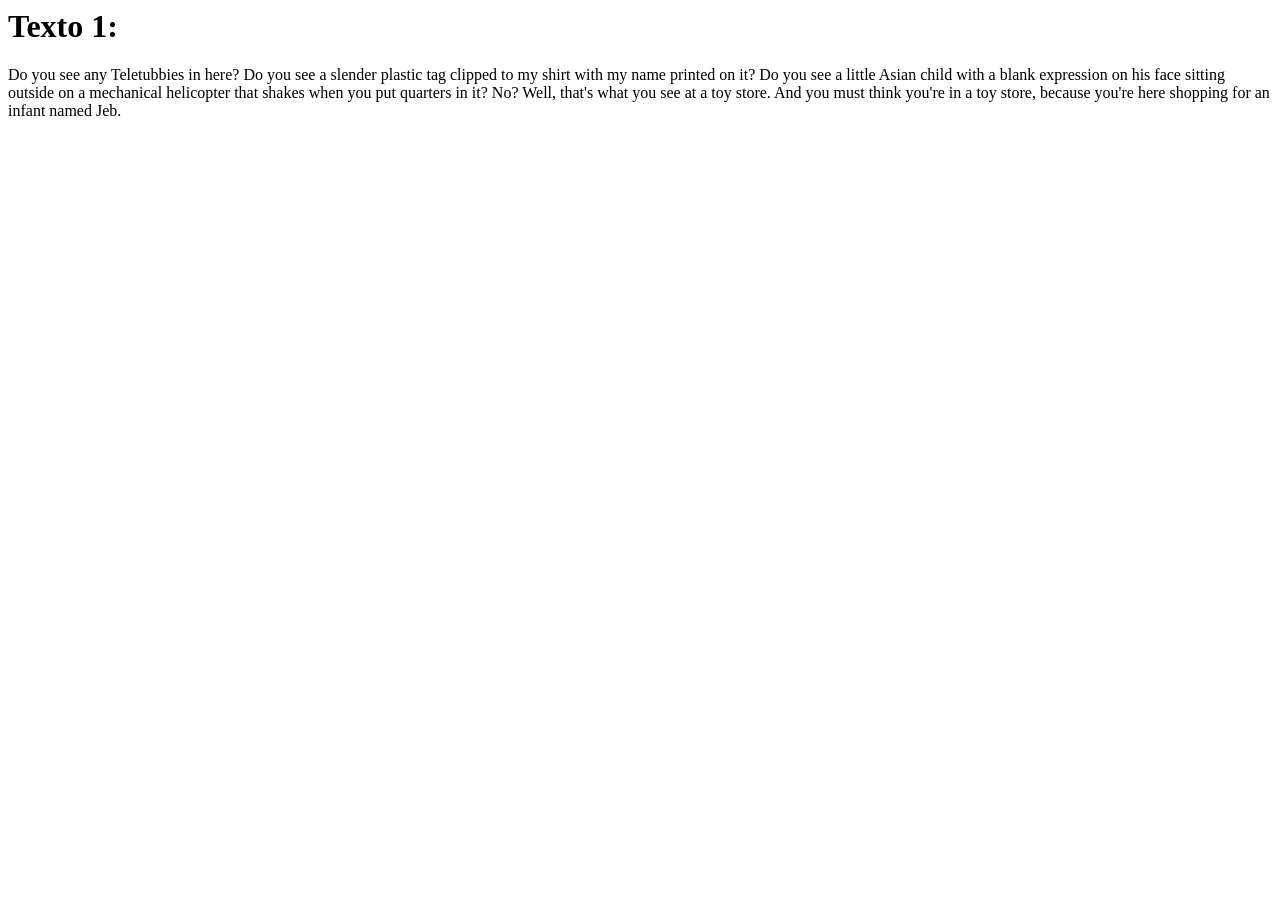
<file: modulo1/clase_1/ejercicios-alumnos/Ejercicio-Texto/index.html>
<html>
	<head>
		<meta charset="utf-8">
		<title>Mi primer sitio web</title>
	</head>
	<body>
		<h1>Texto 1:</h1>
		<p>Do you see any Teletubbies in here? Do you see a slender plastic tag clipped to my shirt with my name printed on it? Do you see a little Asian child with a blank expression on his face sitting outside on a mechanical helicopter that shakes when you put quarters in it? No? Well, that's what you see at a toy store. And you must think you're in a toy store, because you're here shopping for an infant named Jeb.
</p>
	</body>
</html>
</file>
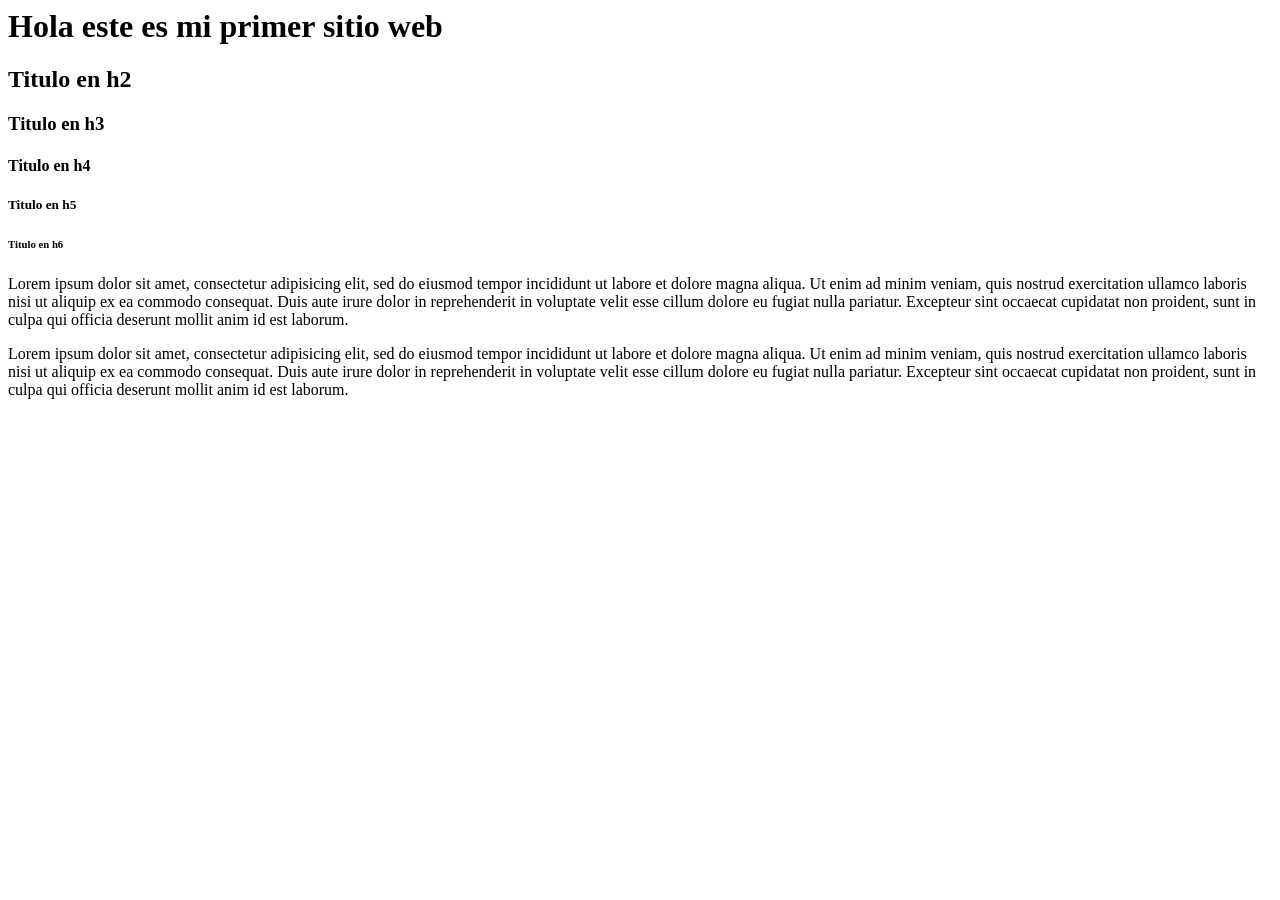
<file: modulo1/clase_1/ejercicios-clase/html-texto-clase/index.html>
<html>
	<head>
		<meta charset="UTF-8">
		<title>Mi primer sitio web</title>
	</head>

	<body>
		<h1>Hola este es mi primer sitio web</h1>
		<h2>Titulo en h2</h2>
		<h3>Titulo en h3</h3>
		<h4>Titulo en h4</h4>
		<h5>Titulo en h5</h5>
		<h6>Titulo en h6</h6>

		<p>Lorem ipsum dolor sit amet, consectetur adipisicing elit, sed do eiusmod
		tempor incididunt ut labore et dolore magna aliqua. Ut enim ad minim veniam,
		quis nostrud exercitation ullamco laboris nisi ut aliquip ex ea commodo
		consequat. Duis aute irure dolor in reprehenderit in voluptate velit esse
		cillum dolore eu fugiat nulla pariatur. Excepteur sint occaecat cupidatat non
		proident, sunt in culpa qui officia deserunt mollit anim id est laborum.</p>

		<p>Lorem ipsum dolor sit amet, consectetur adipisicing elit, sed do eiusmod
		tempor incididunt ut labore et dolore magna aliqua. Ut enim ad minim veniam,
		quis nostrud exercitation ullamco laboris nisi ut aliquip ex 		ea commodo
		consequat. Duis aute irure dolor in reprehenderit in voluptate velit esse
		cillum dolore eu fugiat nulla pariatur. Excepteur sint occaecat cupidatat non
		proident, sunt in culpa qui officia deserunt mollit anim id est laborum.</p>
	</body>
</html>
</file>
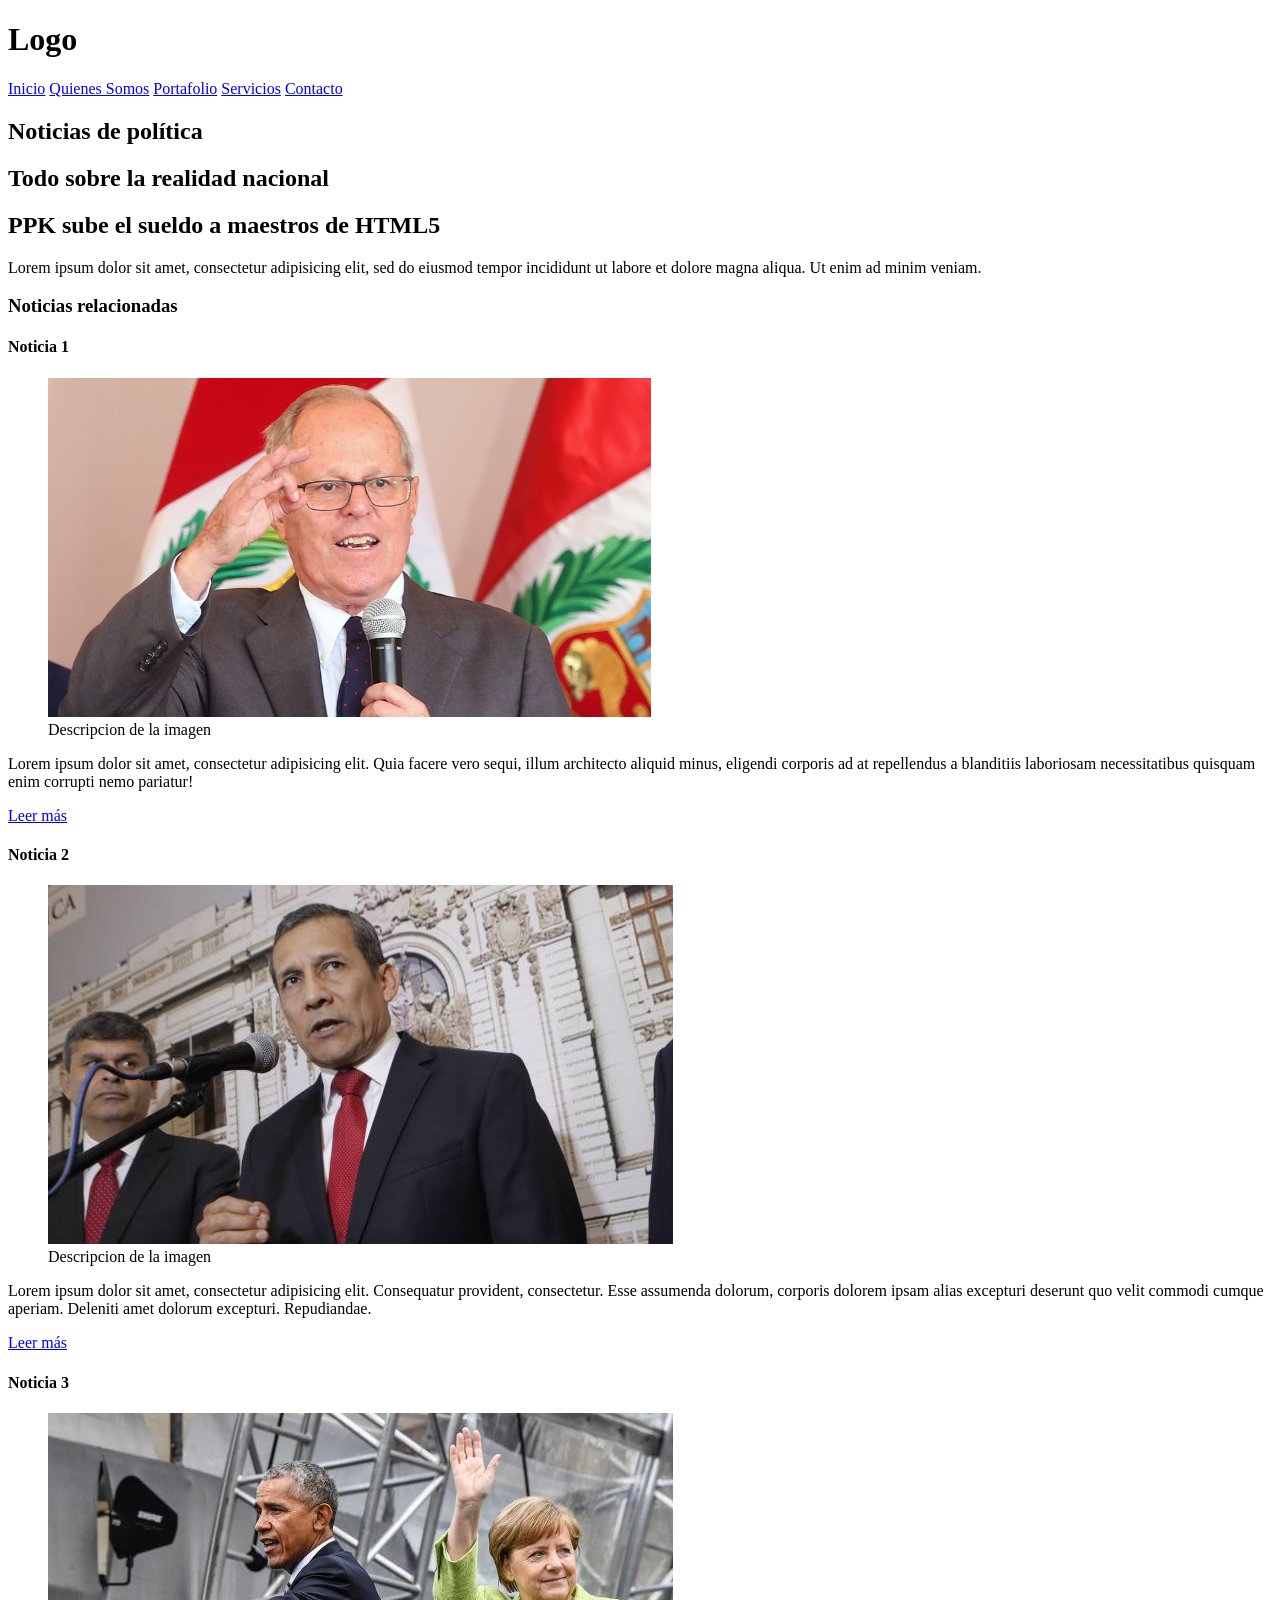
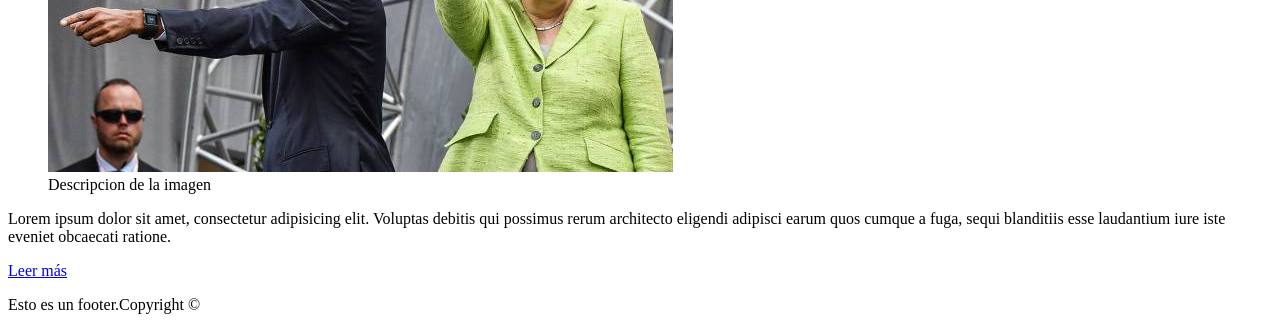
<file: modulo1/clase_2/ejercicios-alumnos/03/index.html>
<!DOCTYPE html>
<html lang="es">
<head>
	<title>Uso de Section y Article </title>
	<meta charset="utf-8">
</head>
<body>
	<header>
		<h1>Logo</h1>
		<nav>
			<a href="#">Inicio</a>
			<a href="#">Quienes Somos</a>
			<a href="#">Portafolio</a>
			<a href="#">Servicios</a>
			<a href="#">Contacto</a>
		</nav>
	</header>
	<article>
		<header>
			<h1>Noticias de política</h1>
			<h2>Todo sobre la realidad nacional</h2>
		</header>

		<main>
			<header>
				<h1>PPK sube el sueldo a maestros de HTML5</h1>
				<p>Lorem ipsum dolor sit amet, consectetur adipisicing elit, sed do eiusmod tempor incididunt ut labore et dolore magna aliqua. Ut enim ad minim veniam.
				</p>
			</header>

			<section>
				<h1>Noticias relacionadas</h1>
				<article>
					<h1>Noticia 1</h1>
					<figure>
						<img src="images/foto1.png">
						<figcaption>Descripcion de la imagen</figcaption>
					</figure>
					<p>Lorem ipsum dolor sit amet, consectetur adipisicing elit. Quia facere vero sequi, illum architecto aliquid minus, eligendi corporis ad at repellendus a blanditiis laboriosam necessitatibus quisquam enim corrupti nemo pariatur!</p>
					<a href="noticia-1.html">Leer más</a>
				</article>
				<article>
					<h1>Noticia 2</h1>
					<figure>
						<img src="images/foto2.jpeg">
						<figcaption>Descripcion de la imagen</figcaption>
					</figure>
					<p>Lorem ipsum dolor sit amet, consectetur adipisicing elit. Consequatur provident, consectetur. Esse assumenda dolorum, corporis dolorem ipsam alias excepturi deserunt quo velit commodi cumque aperiam. Deleniti amet dolorum excepturi. Repudiandae.</p>
					<a href="noticia-2.html">Leer más</a>
				</article>
				<article>
					<h1>Noticia 3</h1>
					<figure>
						<img src="images/foto3.jpeg">
						<figcaption>Descripcion de la imagen</figcaption>
					</figure>
					<p>Lorem ipsum dolor sit amet, consectetur adipisicing elit. Voluptas debitis qui possimus rerum architecto eligendi adipisci earum quos cumque a fuga, sequi blanditiis esse laudantium iure iste eveniet obcaecati ratione.</p>
					<a href="noticia-3.html">Leer más</a>
				</article>

			</section>
		</main>

	</article>

	<footer>
		<p>Esto es un footer.Copyright &copy;</p>
	</footer>
</body>
</html>
</file>
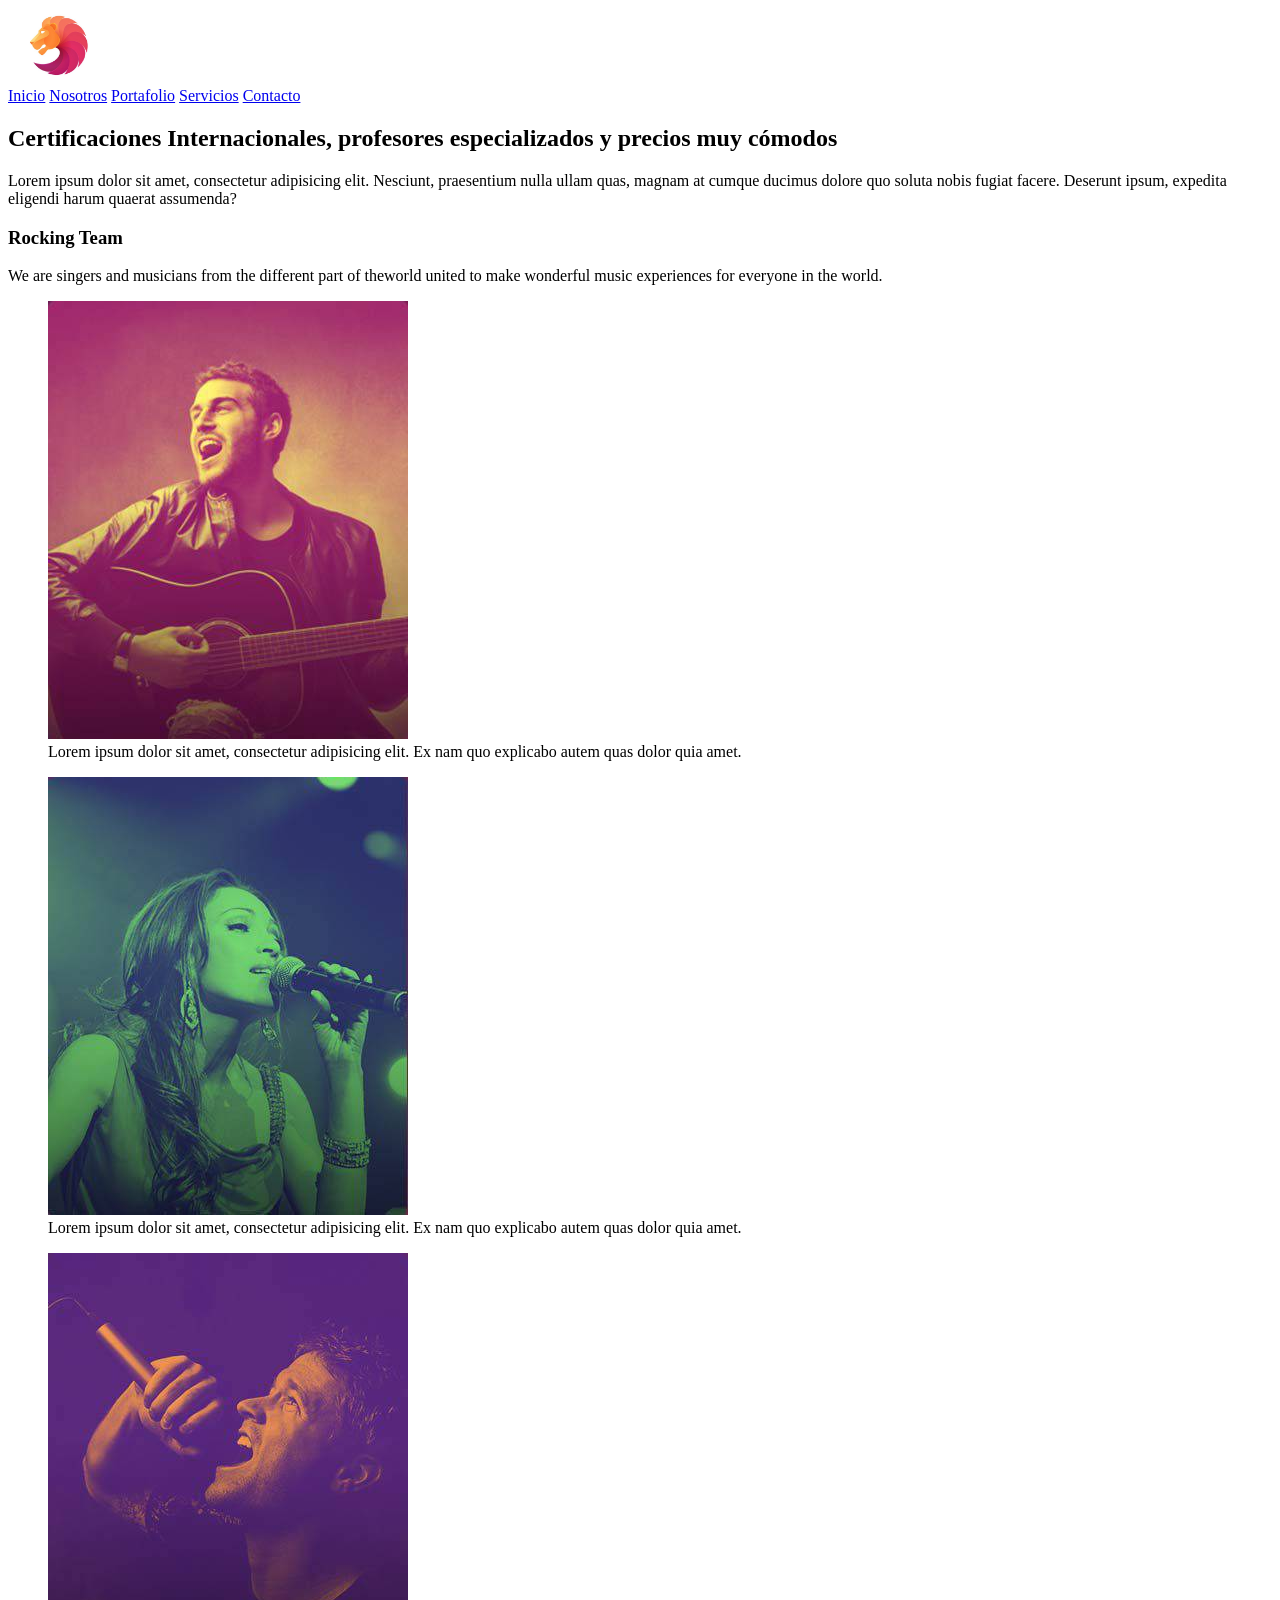
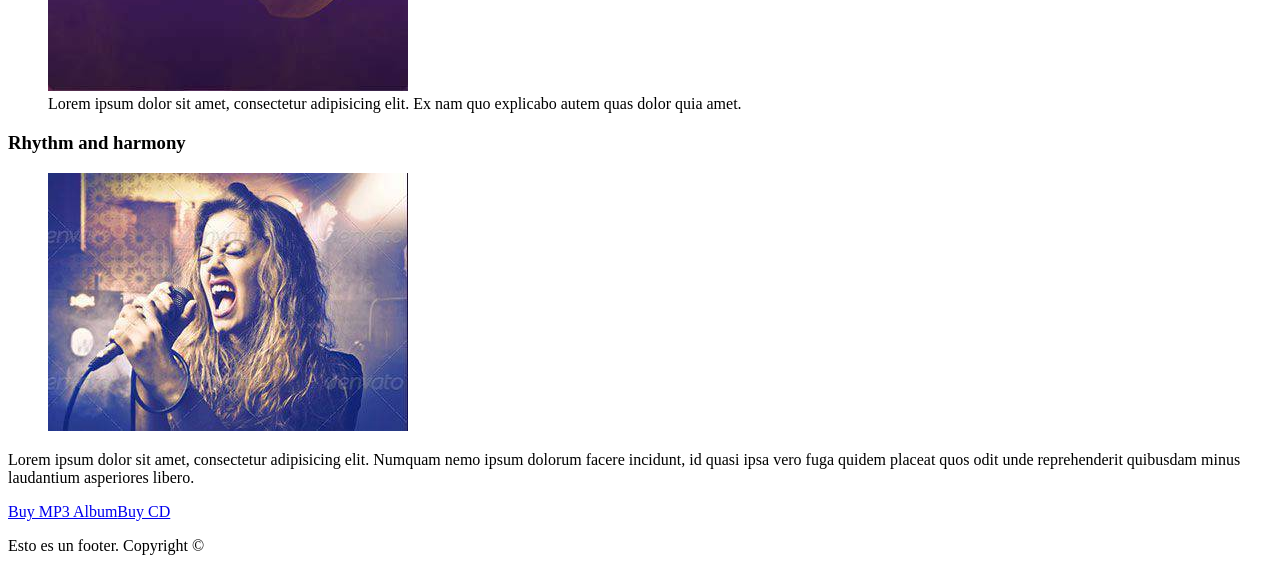
<file: modulo1/clase_2/ejercicios-alumnos/Ejercicio-HTML5/index.html>
<!DOCTYPE html>
<html>
<head>
  <meta charset="UTF-8">
  <title>Usando Primeras Etiquetas HTML5</title>
</head>
<body>
  <div id="header">
    <div><img src="images/logo.jpg" alt="Logo de mi sitio" width="100"></div>
    <nav>
      <a href="#">Inicio</a>
      <a href="#">Nosotros</a>
      <a href="#">Portafolio</a>
      <a href="#">Servicios</a>
      <a href="#">Contacto</a>
    </nav>

    <div id="banner">
      <h2>Certificaciones Internacionales, profesores especializados y precios muy cómodos</h2>
      <p>Lorem ipsum dolor sit amet, consectetur adipisicing elit. Nesciunt, praesentium nulla ullam quas, magnam at cumque ducimus dolore quo soluta nobis fugiat facere. Deserunt ipsum, expedita eligendi harum quaerat assumenda?</p>
    </div>

    <main>
      <div id="seccion-1">
        <h3>Rocking Team</h3>
        <p>We are singers and musicians from the different part of theworld united to make wonderful music experiences for everyone in the world.</p>
        <div id="team-wrap">
          <figure>
            <img src="images/team-1.jpg" alt="team member 1">
            <figcaption>Lorem ipsum dolor sit amet, consectetur adipisicing elit. Ex nam quo explicabo autem quas dolor quia amet.</figcaption>
          </figure>

          <figure>
            <img src="images/team-2.jpg" alt="team member 2">
            <figcaption>Lorem ipsum dolor sit amet, consectetur adipisicing elit. Ex nam quo explicabo autem quas dolor quia amet.</figcaption>
          </figure>

          <figure>
            <img src="images/team-3.jpg" alt="team member 3">
            <figcaption>Lorem ipsum dolor sit amet, consectetur adipisicing elit. Ex nam quo explicabo autem quas dolor quia amet.</figcaption>
          </figure>
        </div>
      </div>
      <div id="seccion-2">
        <h3>Rhythm and harmony</h3>
        <figure>
          <img src="images/perfil-1.jpg" alt="Rhythm and harmony">
        </figure>
        <p>Lorem ipsum dolor sit amet, consectetur adipisicing elit. Numquam nemo ipsum dolorum facere incidunt, id quasi ipsa vero fuga quidem placeat quos odit unde reprehenderit quibusdam minus laudantium asperiores libero.</p>
      </div>
      <a href="#">Buy MP3 Album</a><a href="#">Buy CD</a>
    </main>
    <footer>
      <p>Esto es un footer. Copyright &copy;</p>
    </footer>
  </div>
</body>
</html>
</file>
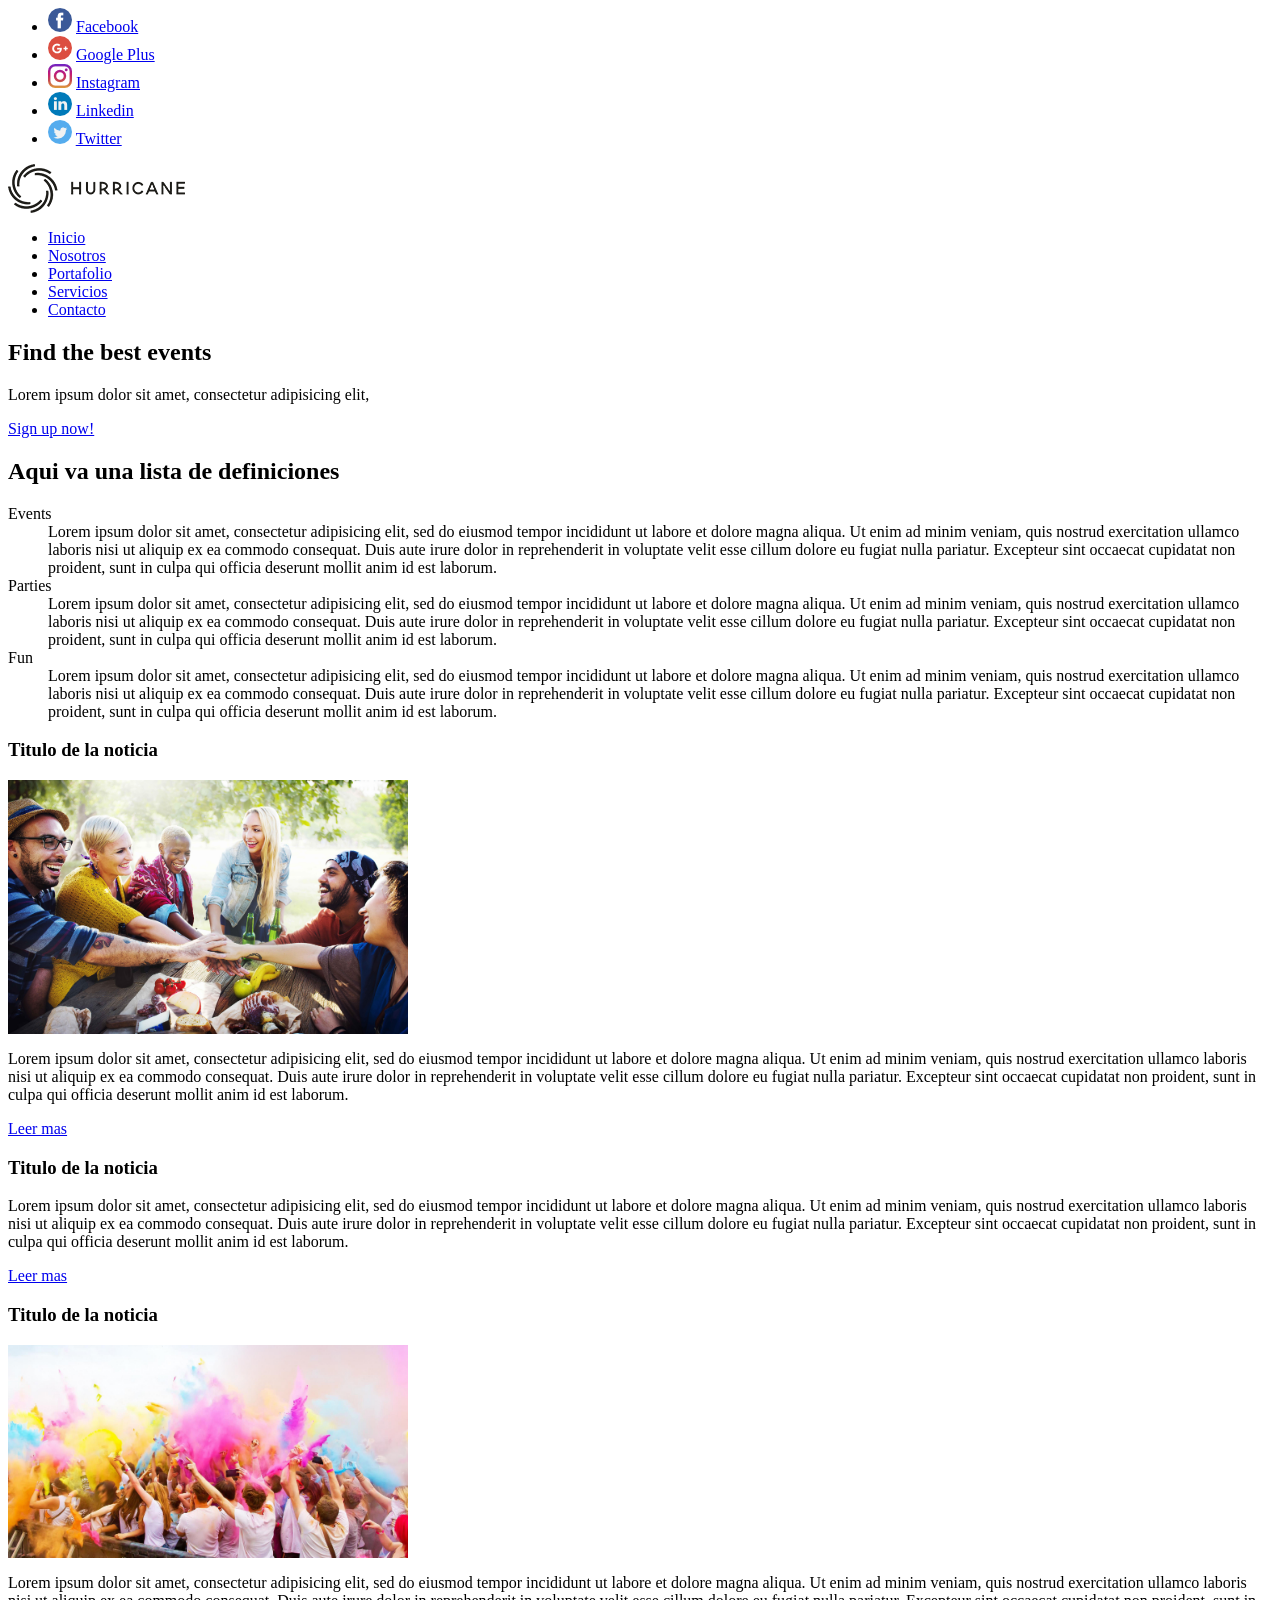
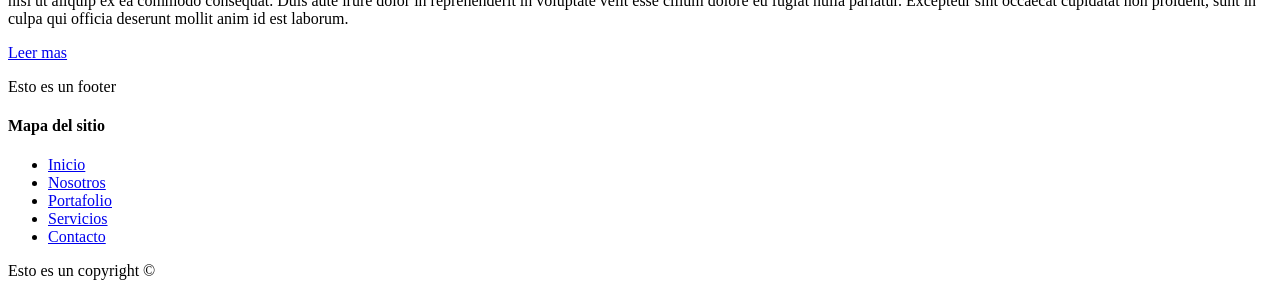
<file: modulo1/clase_2/ejercicios-alumnos/Ejercicio-Lista/index.html>
<html>
	<head>
		<meta charset="utf-8">
		<title>Ejercicio Listas</title>
	</head>
	<body>
		<div id="encabezado">
			<div id="redes">
				<ul>
					<li>
						<img src="images/facebook.png">
						<a href="#">Facebook</a>
					</li>
					<li>
						<img src="images/google.png">
						<a href="#">Google Plus</a>
					</li>
					<li>
						<img src="images/instagram.png">
						<a href="#">Instagram</a>
					</li>
					<li>
						<img src="images/linkedin.png">
						<a href="#">Linkedin</a>
					</li>
					<li>
						<img src="images/twitter.png">
						<a href="#">Twitter</a>
					</li>
				</ul>
			</div>

			<div id="encabezado-bajo">
				<img src="images/logo.png">
				<ul id="menu1">
					<li><a href="#">Inicio</a></li>
					<li><a href="#">Nosotros</a></li>
					<li><a href="#">Portafolio</a></li>
					<li><a href="#">Servicios</a></li>
					<li><a href="#">Contacto</a></li>
				</ul>
			</div>
		</div>
		<div id="banner">
			<h2>Find the best events</h2>
			<p>Lorem ipsum dolor sit amet, consectetur adipisicing elit,</p>
			<a href="#">Sign up now!</a>
		</div>

		<div id="definiciones">
			<h2>Aqui va una lista de definiciones</h2>
			<dl>
				<dt>Events</dt>
				<dd>Lorem ipsum dolor sit amet, consectetur adipisicing elit, sed do eiusmod
				tempor incididunt ut labore et dolore magna aliqua. Ut enim ad minim veniam,
				quis nostrud exercitation ullamco laboris nisi ut aliquip ex ea commodo
				consequat. Duis aute irure dolor in reprehenderit in voluptate velit esse
				cillum dolore eu fugiat nulla pariatur. Excepteur sint occaecat cupidatat non
				proident, sunt in culpa qui officia deserunt mollit anim id est laborum.</dd>

				<dt>Parties</dt>
				<dd>Lorem ipsum dolor sit amet, consectetur adipisicing elit, sed do eiusmod
				tempor incididunt ut labore et dolore magna aliqua. Ut enim ad minim veniam,
				quis nostrud exercitation ullamco laboris nisi ut aliquip ex ea commodo
				consequat. Duis aute irure dolor in reprehenderit in voluptate velit esse
				cillum dolore eu fugiat nulla pariatur. Excepteur sint occaecat cupidatat non
				proident, sunt in culpa qui officia deserunt mollit anim id est laborum.</dd>

				<dt>Fun</dt>
				<dd>Lorem ipsum dolor sit amet, consectetur adipisicing elit, sed do eiusmod
				tempor incididunt ut labore et dolore magna aliqua. Ut enim ad minim veniam,
				quis nostrud exercitation ullamco laboris nisi ut aliquip ex ea commodo
				consequat. Duis aute irure dolor in reprehenderit in voluptate velit esse
				cillum dolore eu fugiat nulla pariatur. Excepteur sint occaecat cupidatat non
				proident, sunt in culpa qui officia deserunt mollit anim id est laborum.</dd>
			</dl>
		</div>

		<div id="noticias">
			<div id="noticia1">
				<h3>Titulo de la noticia</h3>
				<img src="images/1.jpg" width="400">
				<p>Lorem ipsum dolor sit amet, consectetur adipisicing elit, sed do eiusmod
				tempor incididunt ut labore et dolore magna aliqua. Ut enim ad minim veniam,
				quis nostrud exercitation ullamco laboris nisi ut aliquip ex ea commodo
				consequat. Duis aute irure dolor in reprehenderit in voluptate velit esse
				cillum dolore eu fugiat nulla pariatur. Excepteur sint occaecat cupidatat non
				proident, sunt in culpa qui officia deserunt mollit anim id est laborum.</p>
				<a href="#">Leer mas</a>
			</div>

			<div id="noticia2">
				<h3>Titulo de la noticia</h3>
				<p>Lorem ipsum dolor sit amet, consectetur adipisicing elit, sed do eiusmod
				tempor incididunt ut labore et dolore magna aliqua. Ut enim ad minim veniam,
				quis nostrud exercitation ullamco laboris nisi ut aliquip ex ea commodo
				consequat. Duis aute irure dolor in reprehenderit in voluptate velit esse
				cillum dolore eu fugiat nulla pariatur. Excepteur sint occaecat cupidatat non
				proident, sunt in culpa qui officia deserunt mollit anim id est laborum.</p>
				<a href="#">Leer mas</a>
			</div>

			<div id="noticia3">
				<h3>Titulo de la noticia</h3>
				<img src="images/2.jpg" width="400">
				<p>Lorem ipsum dolor sit amet, consectetur adipisicing elit, sed do eiusmod
				tempor incididunt ut labore et dolore magna aliqua. Ut enim ad minim veniam,
				quis nostrud exercitation ullamco laboris nisi ut aliquip ex ea commodo
				consequat. Duis aute irure dolor in reprehenderit in voluptate velit esse
				cillum dolore eu fugiat nulla pariatur. Excepteur sint occaecat cupidatat non
				proident, sunt in culpa qui officia deserunt mollit anim id est laborum.</p>
				<a href="#">Leer mas</a>
			</div>
		</div>

		<div id="footer">
			<p>Esto es un footer</p>
			<h4>Mapa del sitio</h4>
			<ul id="menu">
					<li><a href="#">Inicio</a></li>
					<li><a href="#">Nosotros</a></li>
					<li><a href="#">Portafolio</a></li>
					<li><a href="#">Servicios</a></li>
					<li><a href="#">Contacto</a></li>
			</ul>
			<p>Esto es un copyright &copy;</p>
		</div>
	</body>
</html>
</file>
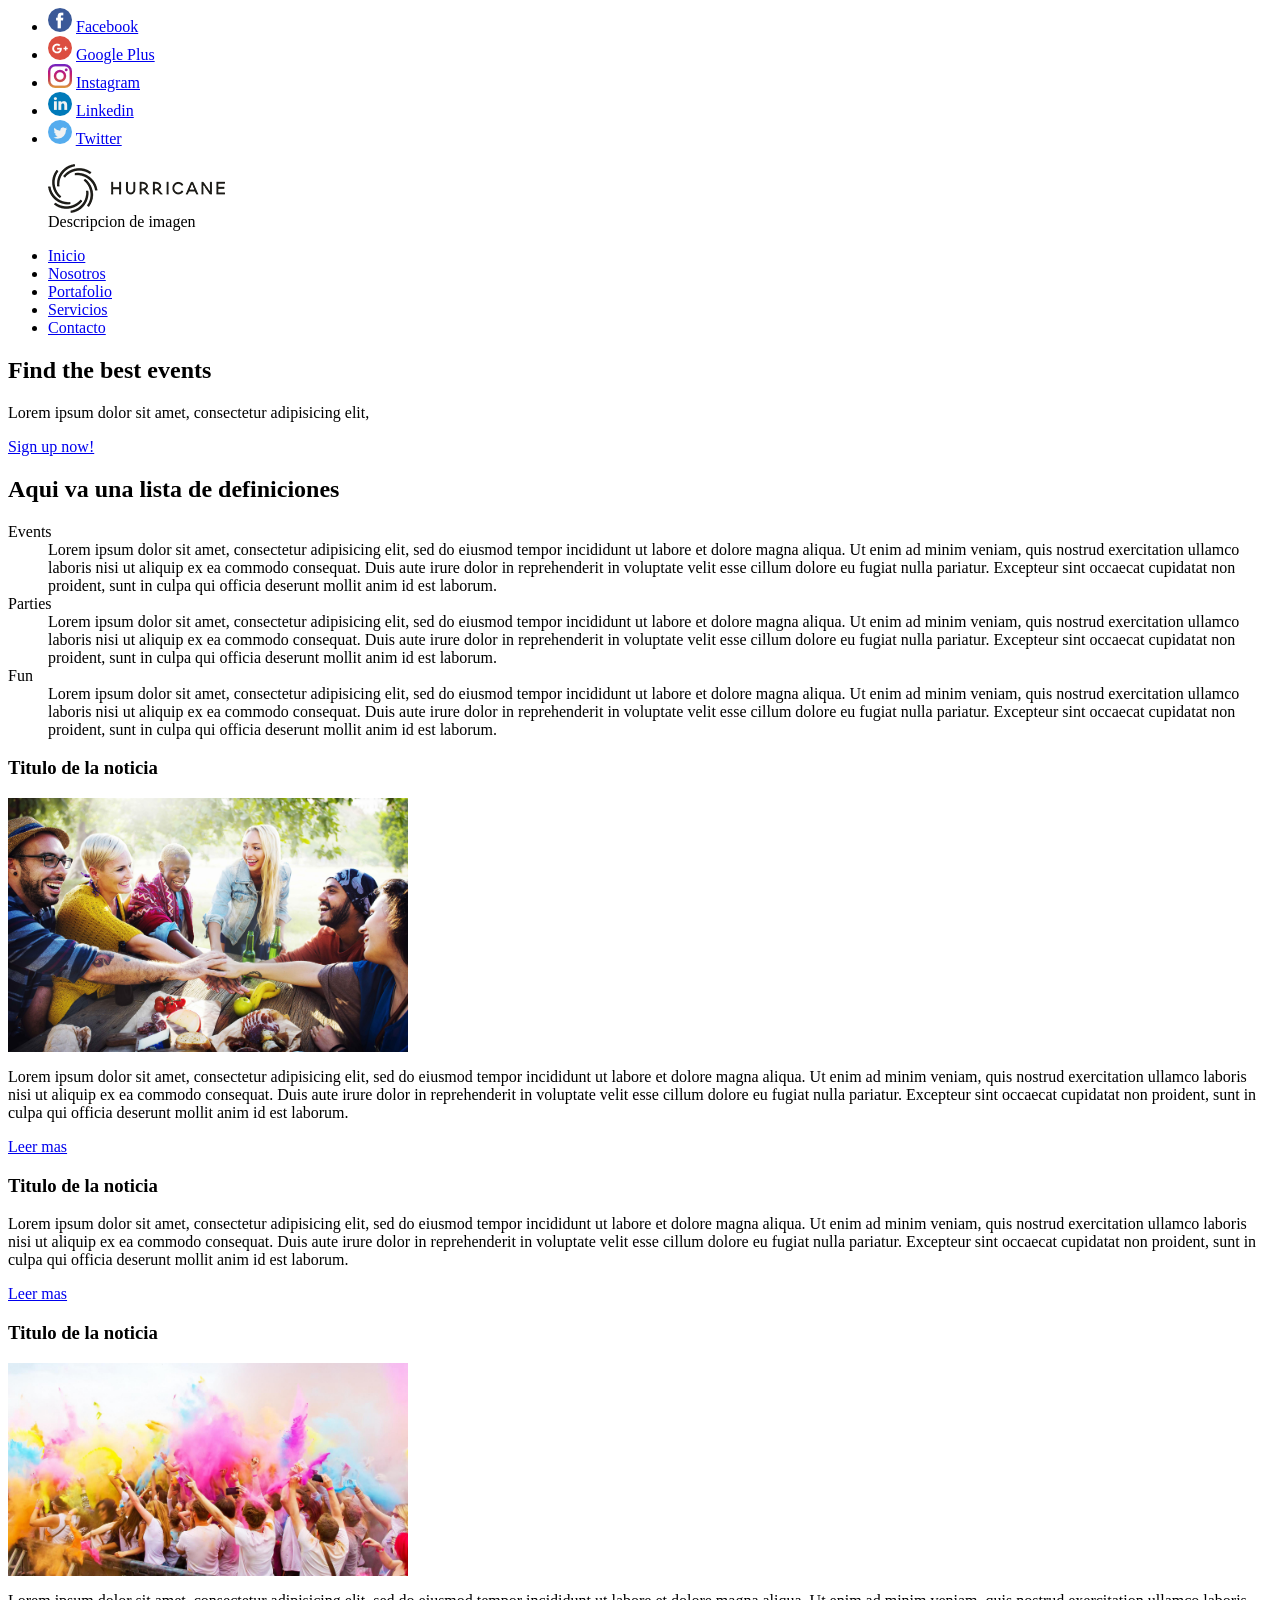
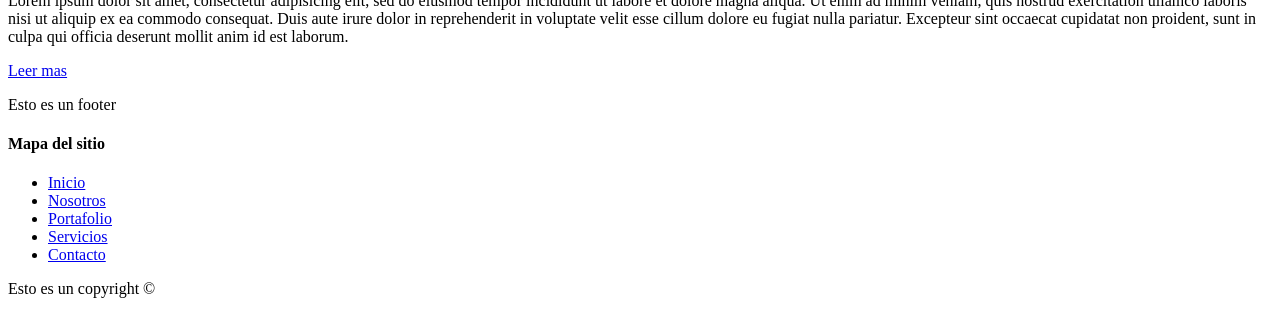
<file: modulo1/clase_2/ejercicios-clase/HTML5-Clase/index.html>
<html>
	<head>
		<meta charset="utf-8">
		<title>Ejercicio Listas</title>
	</head>
	<body>
		<header>
 			<div id="redes">
				<ul>
					<li>
						<img src="images/facebook.png">
						<a href="#">Facebook</a>
					</li>
					<li>
						<img src="images/google.png">
						<a href="#">Google Plus</a>
					</li>
					<li>
						<img src="images/instagram.png">
						<a href="#">Instagram</a>
					</li>
					<li>
						<img src="images/linkedin.png">
						<a href="#">Linkedin</a>
					</li>
					<li>
						<img src="images/twitter.png">
						<a href="#">Twitter</a>
					</li>
				</ul>
			</div>

			<div id="encabezado-bajo">
				<figure>
					<img src="images/logo.png">
					<figcaption>Descripcion de imagen</figcaption>
				</figure>
				<nav>
					<ul id="menu1">
						<li><a href="#">Inicio</a></li>
						<li><a href="#">Nosotros</a></li>
						<li><a href="#">Portafolio</a></li>
						<li><a href="#">Servicios</a></li>
						<li><a href="#">Contacto</a></li>
					</ul>
				</nav>	
			</div>
		</header>
		<main>
			<div id="banner">
				<h2>Find the best events</h2>
				<p>Lorem ipsum dolor sit amet, consectetur adipisicing elit,</p>
			<a href="#">Sign up now!</a>
			</div>
			
			<section id="definiciones">
				<h2>Aqui va una lista de definiciones</h2>
				<dl>
				<dt>Events</dt>
				<dd>Lorem ipsum dolor sit amet, consectetur adipisicing elit, sed do eiusmod
				tempor incididunt ut labore et dolore magna aliqua. Ut enim ad minim veniam,
				quis nostrud exercitation ullamco laboris nisi ut aliquip ex ea commodo
				consequat. Duis aute irure dolor in reprehenderit in voluptate velit esse
				cillum dolore eu fugiat nulla pariatur. Excepteur sint occaecat cupidatat non
				proident, sunt in culpa qui officia deserunt mollit anim id est laborum.</dd>

				<dt>Parties</dt>
				<dd>Lorem ipsum dolor sit amet, consectetur adipisicing elit, sed do eiusmod
				tempor incididunt ut labore et dolore magna aliqua. Ut enim ad minim veniam,
				quis nostrud exercitation ullamco laboris nisi ut aliquip ex ea commodo
				consequat. Duis aute irure dolor in reprehenderit in voluptate velit esse
				cillum dolore eu fugiat nulla pariatur. Excepteur sint occaecat cupidatat non
				proident, sunt in culpa qui officia deserunt mollit anim id est laborum.</dd>

				<dt>Fun</dt>
				<dd>Lorem ipsum dolor sit amet, consectetur adipisicing elit, sed do eiusmod
				tempor incididunt ut labore et dolore magna aliqua. Ut enim ad minim veniam,
				quis nostrud exercitation ullamco laboris nisi ut aliquip ex ea commodo
				consequat. Duis aute irure dolor in reprehenderit in voluptate velit esse
				cillum dolore eu fugiat nulla pariatur. Excepteur sint occaecat cupidatat non
				proident, sunt in culpa qui officia deserunt mollit anim id est laborum.</dd>
				</dl>
			</section>
	
		<section id="noticias">
			<article id="noticia1">
				<h3>Titulo de la noticia</h3>
				<img src="images/1.jpg" width="400">
				<p>Lorem ipsum dolor sit amet, consectetur adipisicing elit, sed do eiusmod
				tempor incididunt ut labore et dolore magna aliqua. Ut enim ad minim veniam,
				quis nostrud exercitation ullamco laboris nisi ut aliquip ex ea commodo
				consequat. Duis aute irure dolor in reprehenderit in voluptate velit esse
				cillum dolore eu fugiat nulla pariatur. Excepteur sint occaecat cupidatat non
				proident, sunt in culpa qui officia deserunt mollit anim id est laborum.</p>
				<a href="#">Leer mas</a>
			</article>

			<article id="noticia2">
				<h3>Titulo de la noticia</h3>
				<p>Lorem ipsum dolor sit amet, consectetur adipisicing elit, sed do eiusmod
				tempor incididunt ut labore et dolore magna aliqua. Ut enim ad minim veniam,
				quis nostrud exercitation ullamco laboris nisi ut aliquip ex ea commodo
				consequat. Duis aute irure dolor in reprehenderit in voluptate velit esse
				cillum dolore eu fugiat nulla pariatur. Excepteur sint occaecat cupidatat non
				proident, sunt in culpa qui officia deserunt mollit anim id est laborum.</p>
				<a href="#">Leer mas</a>
			</article>

			<article id="noticia3">
				<h3>Titulo de la noticia</h3>
				<img src="images/2.jpg" width="400">
				<p>Lorem ipsum dolor sit amet, consectetur adipisicing elit, sed do eiusmod
				tempor incididunt ut labore et dolore magna aliqua. Ut enim ad minim veniam,
				quis nostrud exercitation ullamco laboris nisi ut aliquip ex ea commodo
				consequat. Duis aute irure dolor in reprehenderit in voluptate velit esse
				cillum dolore eu fugiat nulla pariatur. Excepteur sint occaecat cupidatat non
				proident, sunt in culpa qui officia deserunt mollit anim id est laborum.</p>
				<a href="#">Leer mas</a>
			</article>
		</section>	
		</main>
		<footer>
			<p>Esto es un footer</p>
			<h4>Mapa del sitio</h4>
			<ul id="menu">
					<li><a href="#">Inicio</a></li>
					<li><a href="#">Nosotros</a></li>
					<li><a href="#">Portafolio</a></li>
					<li><a href="#">Servicios</a></li>
					<li><a href="#">Contacto</a></li>
			</ul>
			<p>Esto es un copyright &copy;</p>
		</footer>
	</body>
</html>
</file>
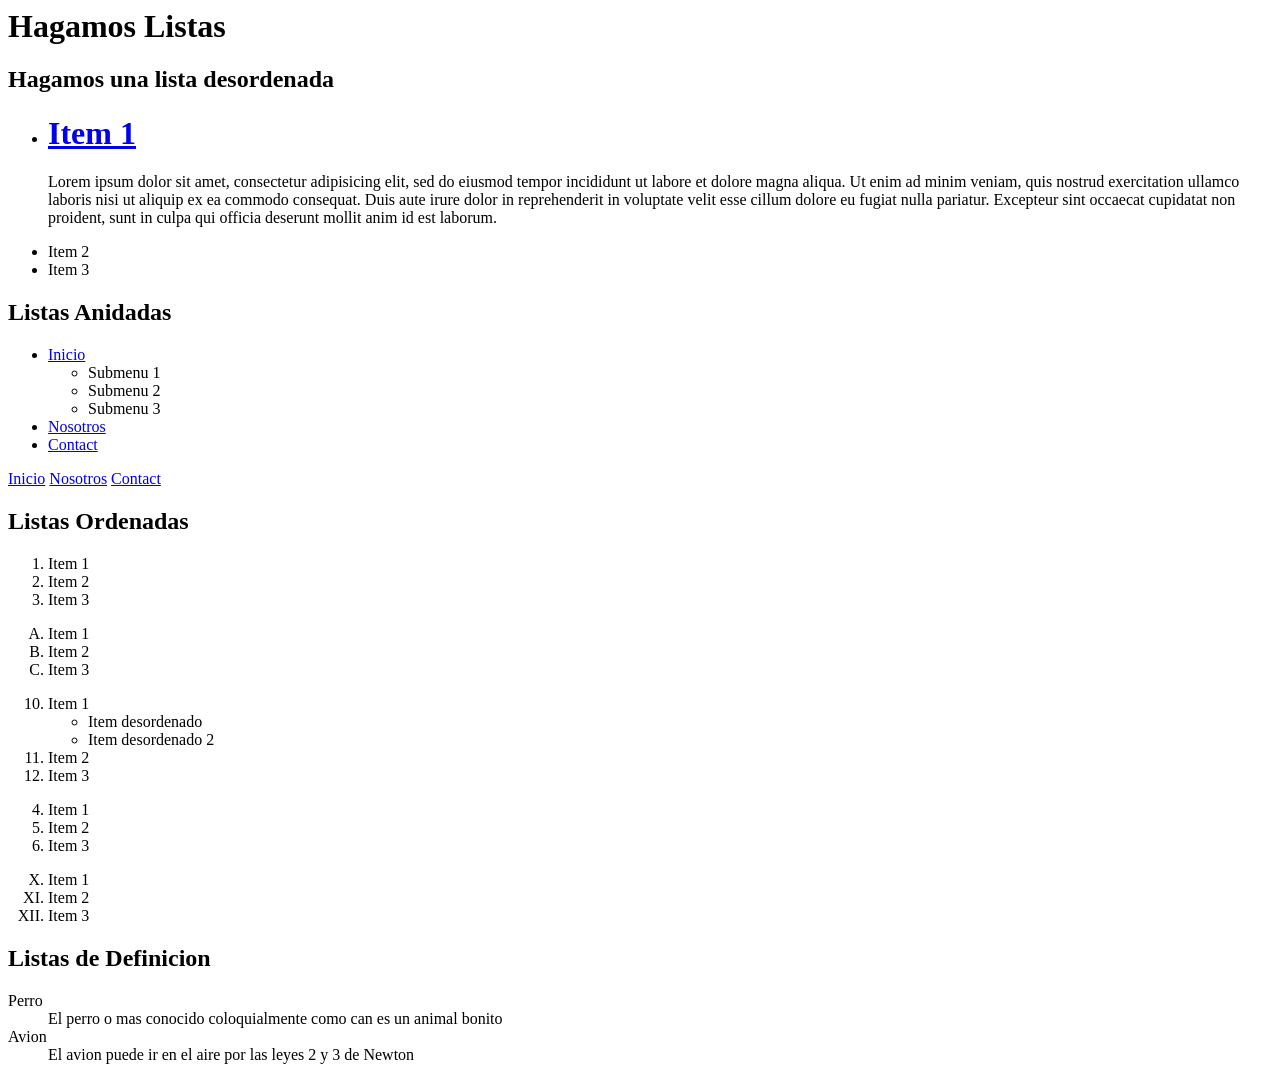
<file: modulo1/clase_2/ejercicios-clase/Listas-Clase/index.html>
<html>
	<head>
		<meta charset="utf-8">
		<title>Listas</title>
	</head>
	<body>
		<h1>Hagamos Listas</h1>
		<h2>Hagamos una lista desordenada</h2>

		<ul>
			<li>
				<h1><a href="#">Item 1</a></h1>
				<p>Lorem ipsum dolor sit amet, consectetur adipisicing elit, sed do eiusmod
				tempor incididunt ut labore et dolore magna aliqua. Ut enim ad minim veniam,
				quis nostrud exercitation ullamco laboris nisi ut aliquip ex ea commodo
				consequat. Duis aute irure dolor in reprehenderit in voluptate velit esse
				cillum dolore eu fugiat nulla pariatur. Excepteur sint occaecat cupidatat non
				proident, sunt in culpa qui officia deserunt mollit anim id est laborum.</p>
			</li>
			<li>Item 2</li>	
			<li>Item 3</li>
		</ul>

		<h2>Listas Anidadas</h2>

		<div id="menu">
			<ul>
				<li>
					<a href="#">Inicio</a>
					<ul>
						<li>Submenu 1</li>
						<li>Submenu 2</li>
						<li>Submenu 3</li>
					</ul>
				</li>
				<li><a href="#">Nosotros</a></li>
				<li><a href="#">Contact</a></li>
			</ul>
		</div>

		<div id="menu">
			<a href="#">Inicio</a>
			<a href="#">Nosotros</a>
			<a href="#">Contact</a>
		</div>

		<h2>Listas Ordenadas</h2>

		<ol>
			<li>Item 1</li>
			<li>Item 2</li>
			<li>Item 3</li>
		</ol>

		<ol type="A">
			<li>Item 1</li>
			<li>Item 2</li>
			<li>Item 3</li>
		</ol>

		<ol start="10">
			<li>
				Item 1
				<ul>
					<li>Item desordenado</li>
					<li>Item desordenado 2</li>
				</ul>
			</li>
			<li>Item 2</li>
			<li>Item 3</li>
		</ol>

		<ol start="4">
			<li>Item 1</li>
			<li>Item 2</li>
			<li>Item 3</li>
		</ol>

		<ol type="I" start="10">
			<li>Item 1</li>
			<li>Item 2</li>
			<li>Item 3</li>
		</ol>

		<h2>Listas de Definicion</h2>

		<dl>
			<dt>Perro</dt>
			<dd>El perro o mas conocido coloquialmente como can es un animal bonito</dd>

			<dt>Avion</dt>
			<dd>El avion puede ir en el aire por las leyes 2 y 3 de Newton</dd>
		</dl>

	</body>
</html>
</file>
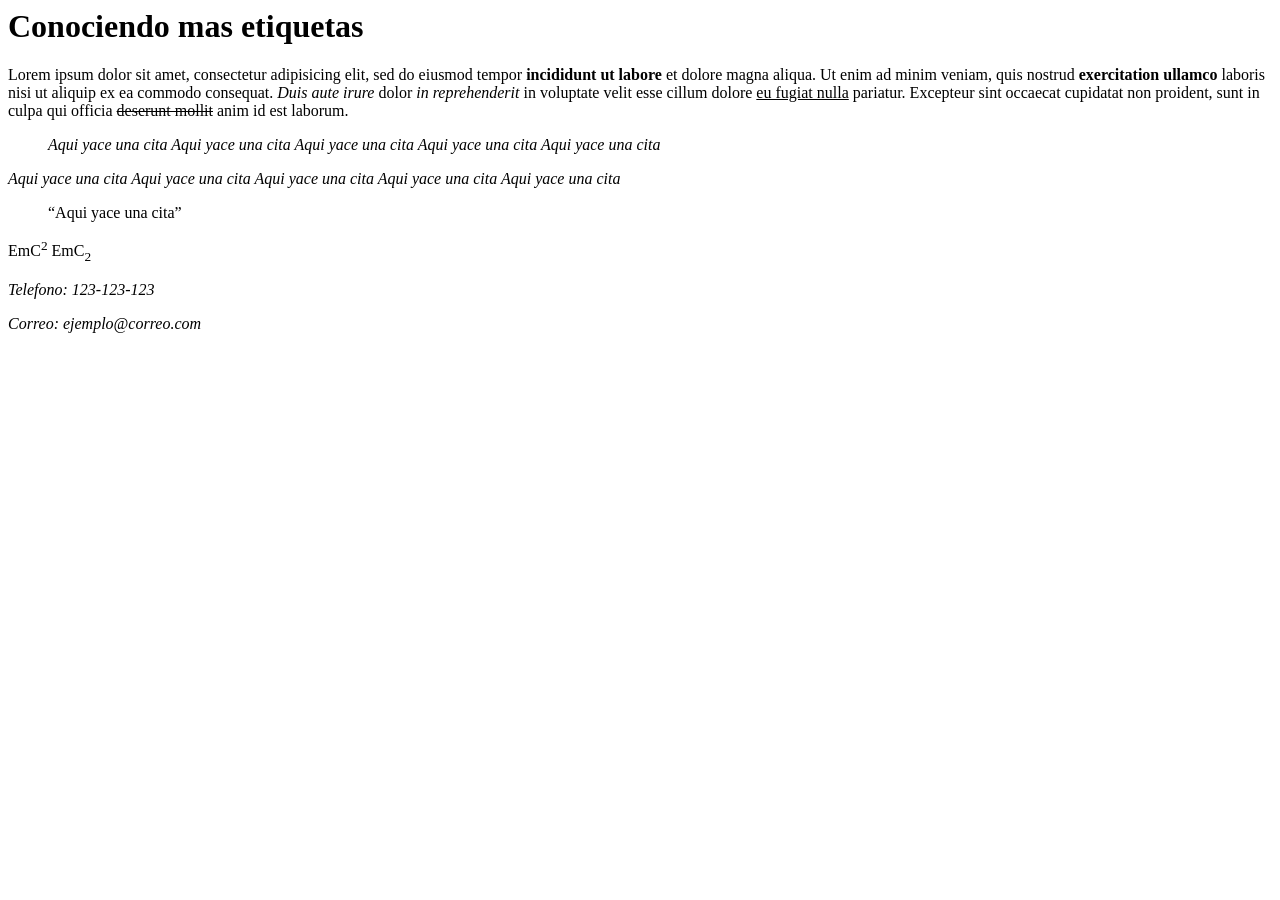
<file: modulo1/clase_2/ejercicios-clase/Mas-Etiquetas-Clase/index.html>
<html>
	<head>
		<meta charset="utf-8">
		<title>Mas Etiquetas</title>
	</head>
	<body>
		<h1>Conociendo mas etiquetas</h1>
		<p>Lorem ipsum dolor sit amet, consectetur adipisicing elit, sed do eiusmod
		tempor <strong>incididunt ut labore</strong> et dolore magna aliqua. Ut enim ad minim veniam,
		quis nostrud <b>exercitation ullamco</b> laboris nisi ut aliquip ex ea commodo
		consequat. <i>Duis aute irure</i> dolor <em>in reprehenderit</em> in voluptate velit esse
		cillum dolore <ins>eu fugiat nulla</ins> pariatur. Excepteur sint occaecat cupidatat non
		proident, sunt in culpa qui officia <del>deserunt mollit</del> anim id est laborum.</p>
		<header></header>
		
		<blockquote>
			<cite>Aqui yace una cita Aqui yace una cita Aqui yace una cita Aqui yace una cita Aqui yace una cita</cite>	
		</blockquote>

		<cite>Aqui yace una cita Aqui yace una cita Aqui yace una cita Aqui yace una cita Aqui yace una cita</cite>	

		<blockquote>
			<q>Aqui yace una cita</q>
		</blockquote>

		<p>EmC<sup>2</sup> EmC<sub>2</sub></p>

		<div id="contacto">
			<address>
				<p>Telefono: 123-123-123</p>
				<p>Correo: ejemplo@correo.com</p>
			</address>
		</div>
	</body>
</html>
</file>
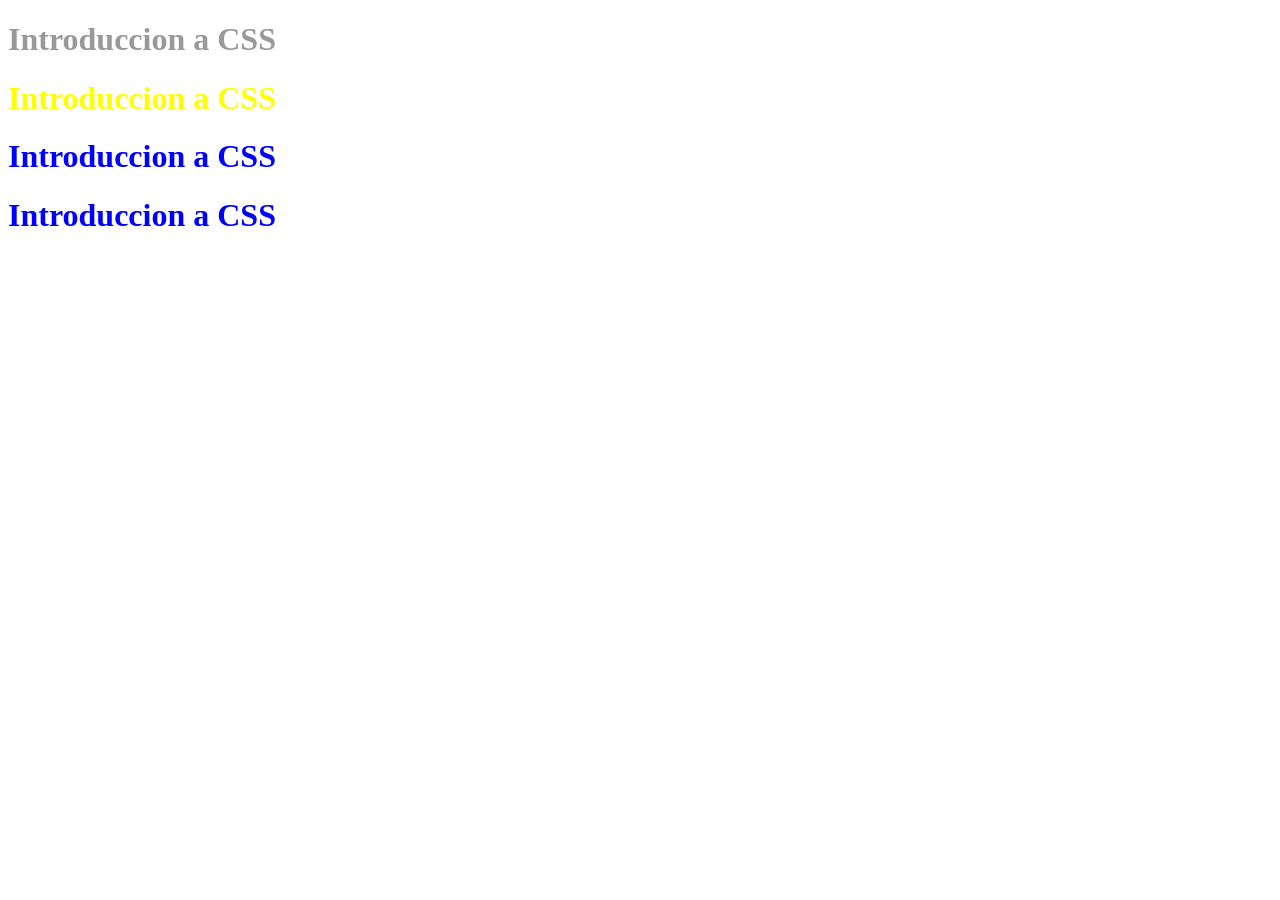
<file: modulo1/clase_3/ejercicios-clase/CSS-Intro/index.html>
<!DOCTYPE html>
<html>
<head>
	<title>CSS Intro</title>
	<link rel="stylesheet" href="estilos.css">
</head>
<body>
	<h1>Introduccion a CSS</h1>

	<h1 id="intro">Introduccion a CSS</h1>

	<h1 class="nuevaIntro">Introduccion a CSS</h1>

	<h1 class="nuevaIntro">Introduccion a CSS</h1>
</body>
</html>
</file>
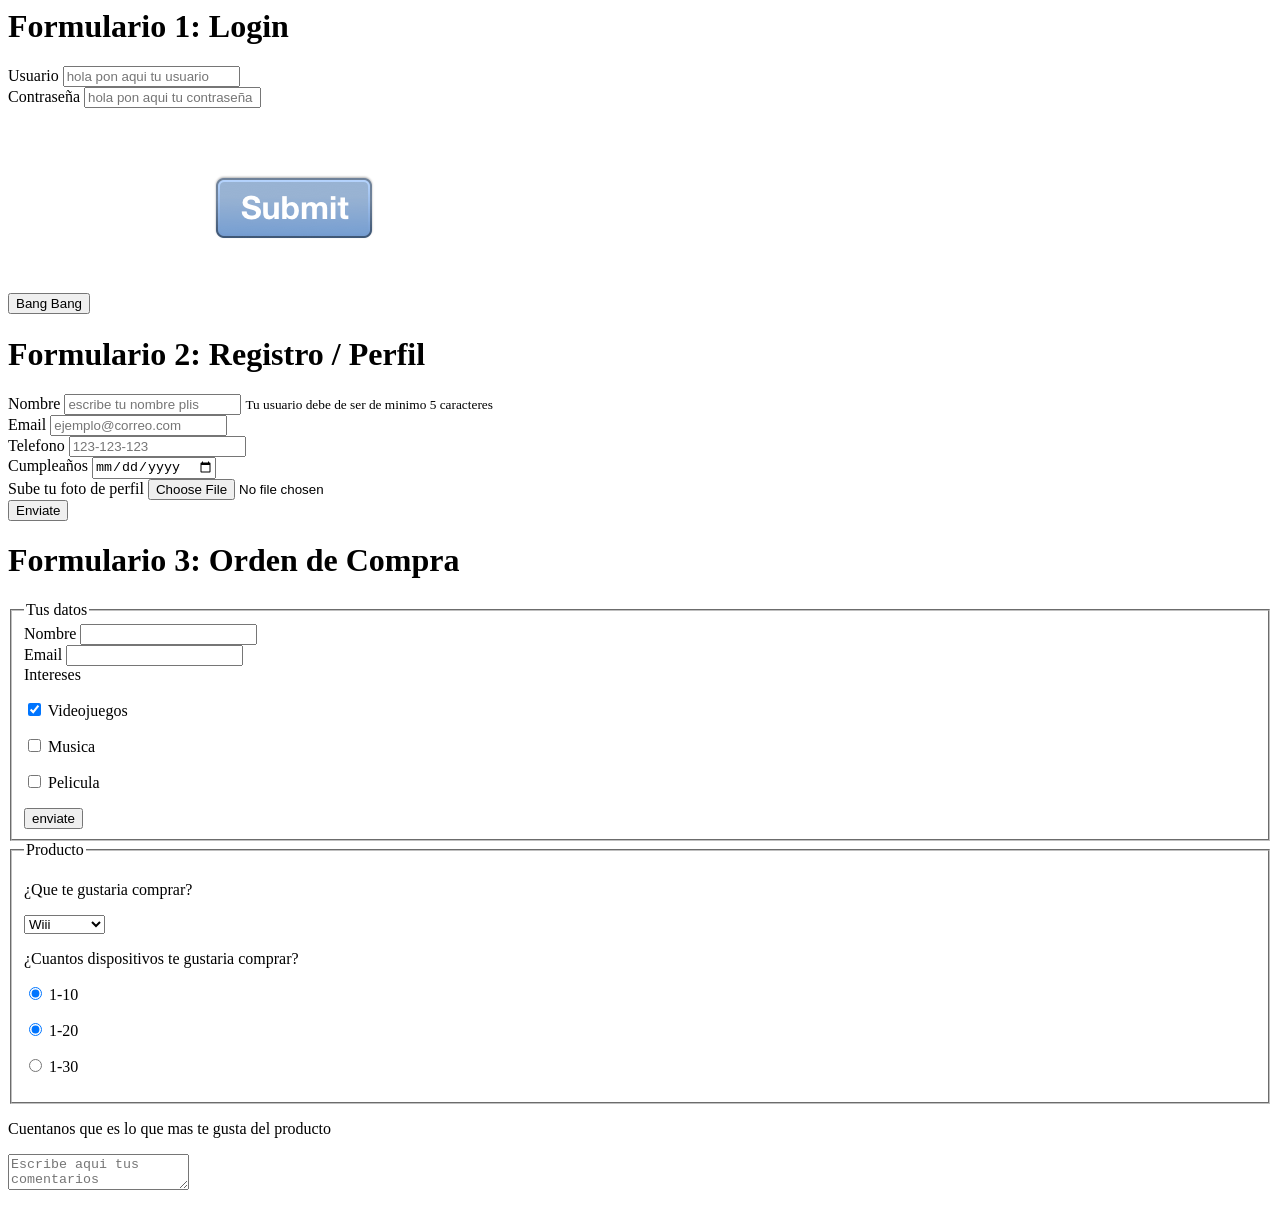
<file: modulo1/clase_3/ejercicios-clase/Formularios-Clase/index.html>
<html>
<head>
	<title>Formularios</title>
	<meta charset="utf-8">
</head>
<body>
	<h1>Formulario 1: Login</h1>
 	
 	<form>
 		<div>
 			<label for="usuario">Usuario</label>	
 			<input type="text" name="usuario" id="usuario" placeholder="hola pon aqui tu usuario">	
 		</div>

 		<div>
 			<label for="password">Contraseña</label>	
 			<input type="password" name="password" id="password" placeholder="hola pon aqui tu contraseña">	
 		</div>

 		<input type="submit" value="Bang Bang" />

 		<input type="image" src="images/button.png">
 	</form>

 	<h1>Formulario 2: Registro / Perfil</h1>

 	<form>
 		<div>
 			<label for="nombre">Nombre</label>
 			<input type="text" name="nombre" placeholder="escribe tu nombre plis">
 			<small>Tu usuario debe de ser de minimo 5 caracteres</small>
 		</div>

 		<div>
 			<label for="correo">Email</label>
 			<input type="email" name="correo" placeholder="ejemplo@correo.com">
 		</div>

 		<div>
 			<label for="telefono">Telefono</label>
 			<input type="number" name="telefono" placeholder="123-123-123">
 		</div>

 		<div>
 			<label for="bday">Cumpleaños</label>
 			<input type="date" name="bday" placeholder="dd/mm/yyyy">
 		</div>

 		<div>
 			<label for="foto">Sube tu foto de perfil</label>
 			<input type="file" name="foto">
 		</div>

 		<input type="submit" value="Enviate">
 	</form>

 	<h1>Formulario 3: Orden de Compra</h1>

	<form>
		<fieldset>
			<legend>Tus datos</legend>
			<div>
				<label for="nombre">Nombre</label>
				<input type="text" name="nombre" required>
			</div>

			<div>
				<label for="email">Email</label>
				<input type="text" name="email">
			</div>

			<div>
				<label for="intereses">Intereses</label>
				<p>
					<input type="checkbox" checked> Videojuegos
				</p>
				
				<p>
					<input type="checkbox"> Musica
				</p>
				
				<p>
					<input type="checkbox"> Pelicula
				</p>
			</div>

			<input type="submit" value="enviate">
		</fieldset>

		<fieldset>
			<legend>Producto</legend>
			<p>¿Que te gustaria comprar?</p>
			<select>
				<option value="ps4">PS4</option>
				<option value="ps3">PS3</option>
				<option value="wii" selected>Wiii</option>
				<option value="xbox">X-Box360</option>
			</select>

			<p>¿Cuantos dispositivos te gustaria comprar?</p>
			<p><input type="radio" checked> 1-10</p>
			<p><input type="radio" checked> 1-20</p>
			<p><input type="radio"> 1-30</p>
		</fieldset>

		<p>Cuentanos que es lo que mas te gusta del producto</p>
		<textarea placeholder="Escribe aqui tus comentarios"></textarea>
	</form> 	
</body>
</html>
</file>
<file: modulo1/clase_3/ejercicios-clase/CSS-Intro/estilos.css>
/*
	selector {
		propiedad: valor;
	} 

	Color
		Predeterminado
		rgb
		hexadecimal
*/

/* Universal */

* {

}

/* De Tipo */

h1 {
	color:#999;
}

#intro {
	color: yellow;
}

.nuevaIntro {
	color: blue;
}
</file>
